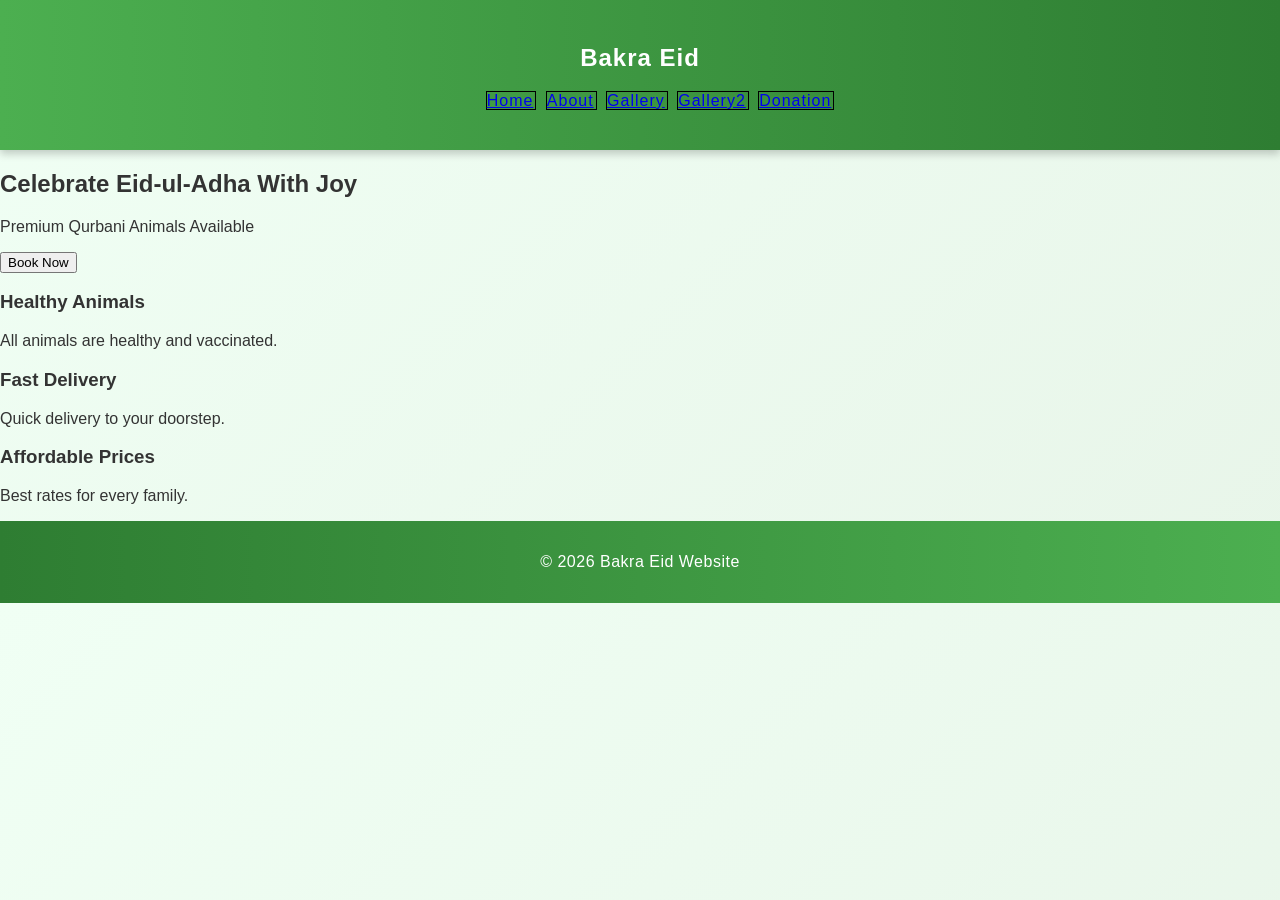
<file: index.html>
<!DOCTYPE html>
<html lang="en">
<head>
    <meta charset="UTF-8">
    <meta name="viewport" content="width=device-width, initial-scale=1.0">
    <title>Bakra Eid Website</title>

    <link rel="stylesheet" href="style.css">
</head>
<body>

<header>
    <nav class="navbar">
        <h1 class="logo">Bakra Eid</h1>

        <ul class="nav-links">
            <li><a href="index.html">Home</a></li>
            <li><a href="about.html">About</a></li>
            <li><a href="gallery.html">Gallery</a></li>
            <li><a href="Gallery2.html">Gallery2</a></li>
            <li><a href="donation.html">Donation</a></li>
        </ul>
    </nav>
</header>
<section class="hero">
    <div class="overlay">
        <h2>Celebrate Eid-ul-Adha With Joy</h2>
        <p>Premium Qurbani Animals Available</p>
        <button onclick="showMessage()">Book Now</button>
    </div>
</section>
<section class="cards">

    <div class="card">
        <h3>Healthy Animals</h3>
        <p>All animals are healthy and vaccinated.</p>
    </div>

    <div class="card">
        <h3>Fast Delivery</h3>
        <p>Quick delivery to your doorstep.</p>
    </div>
    <div class="card">
        <h3>Affordable Prices</h3>
        <p>Best rates for every family.</p>
    </div>
</section>
<footer>
    <p>© 2026 Bakra Eid Website</p>
</footer>
</body>
</html>
</body>
</html>
</file>
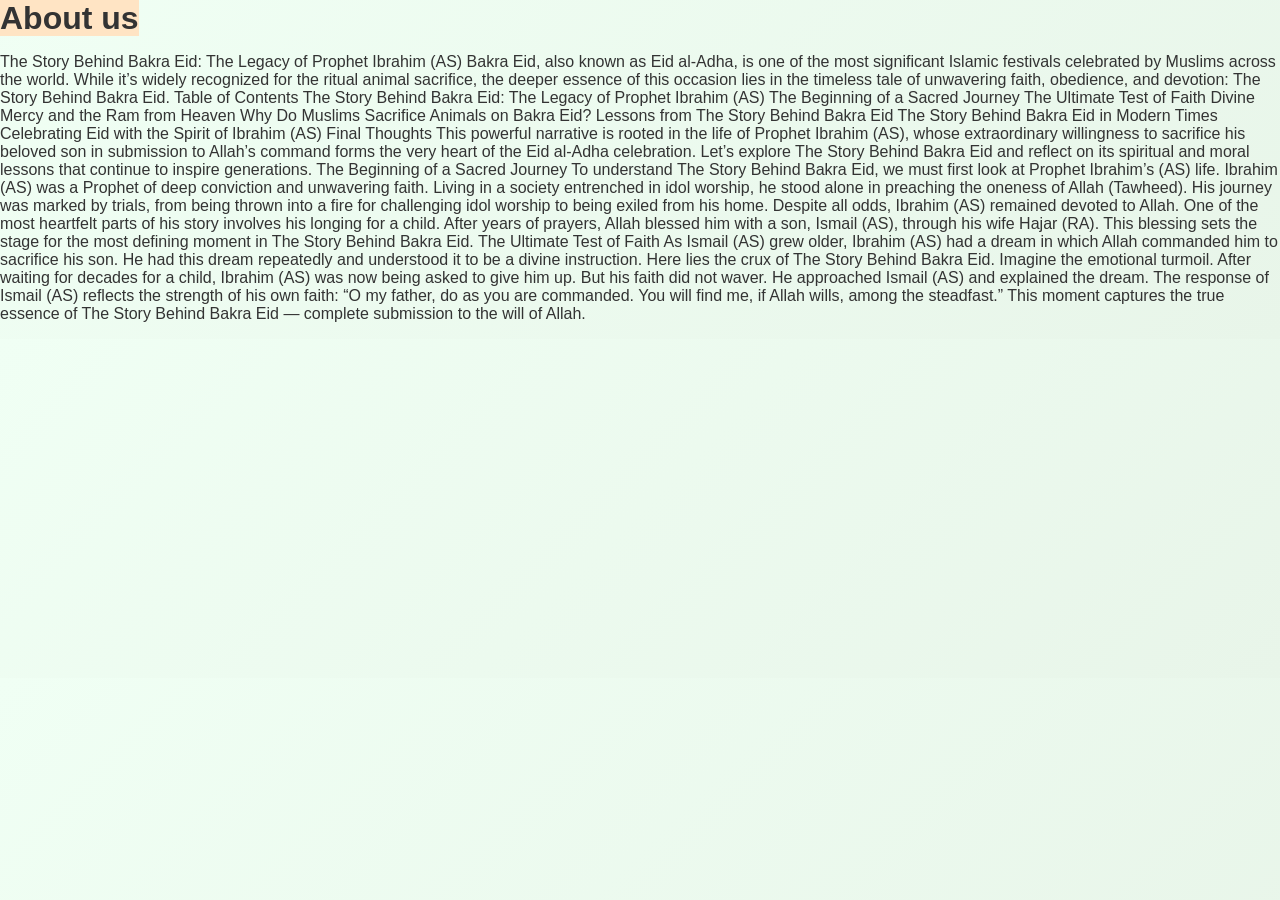
<file: about.html>
<!DOCTYPE html>
<html lang="en">
<head>
    <meta charset="UTF-8">
    <meta name="viewport" content="width=device-width, initial-scale=1.0">
    <title>Document</title>
    <style>
     h1{
        background-color: bisque;
        text-align: center;
        border: 1px sienna;
        display: inline;
     }
    </style>
    <link rel="stylesheet" href="style.css">
</head>
<body>
    <h1>About us</h1>
    <p>The Story Behind Bakra Eid: The Legacy of Prophet Ibrahim (AS)
Bakra Eid, also known as Eid al-Adha, is one of the most significant Islamic festivals celebrated by Muslims across the world. While it’s widely recognized for the ritual animal sacrifice, the deeper essence of this occasion lies in the timeless tale of unwavering faith, obedience, and devotion: The Story Behind Bakra Eid.

Table of Contents
The Story Behind Bakra Eid: The Legacy of Prophet Ibrahim (AS)
The Beginning of a Sacred Journey
The Ultimate Test of Faith
Divine Mercy and the Ram from Heaven
Why Do Muslims Sacrifice Animals on Bakra Eid?
Lessons from The Story Behind Bakra Eid
The Story Behind Bakra Eid in Modern Times
Celebrating Eid with the Spirit of Ibrahim (AS)
Final Thoughts
This powerful narrative is rooted in the life of Prophet Ibrahim (AS), whose extraordinary willingness to sacrifice his beloved son in submission to Allah’s command forms the very heart of the Eid al-Adha celebration. Let’s explore The Story Behind Bakra Eid and reflect on its spiritual and moral lessons that continue to inspire generations.

The Beginning of a Sacred Journey
To understand The Story Behind Bakra Eid, we must first look at Prophet Ibrahim’s (AS) life. Ibrahim (AS) was a Prophet of deep conviction and unwavering faith. Living in a society entrenched in idol worship, he stood alone in preaching the oneness of Allah (Tawheed). His journey was marked by trials, from being thrown into a fire for challenging idol worship to being exiled from his home.

Despite all odds, Ibrahim (AS) remained devoted to Allah. One of the most heartfelt parts of his story involves his longing for a child. After years of prayers, Allah blessed him with a son, Ismail (AS), through his wife Hajar (RA). This blessing sets the stage for the most defining moment in The Story Behind Bakra Eid.

The Ultimate Test of Faith
As Ismail (AS) grew older, Ibrahim (AS) had a dream in which Allah commanded him to sacrifice his son. He had this dream repeatedly and understood it to be a divine instruction. Here lies the crux of The Story Behind Bakra Eid.

Imagine the emotional turmoil. After waiting for decades for a child, Ibrahim (AS) was now being asked to give him up. But his faith did not waver. He approached Ismail (AS) and explained the dream. The response of Ismail (AS) reflects the strength of his own faith: “O my father, do as you are commanded. You will find me, if Allah wills, among the steadfast.”

This moment captures the true essence of The Story Behind Bakra Eid — complete submission to the will of Allah.</p>
</body>
</html>
</file>
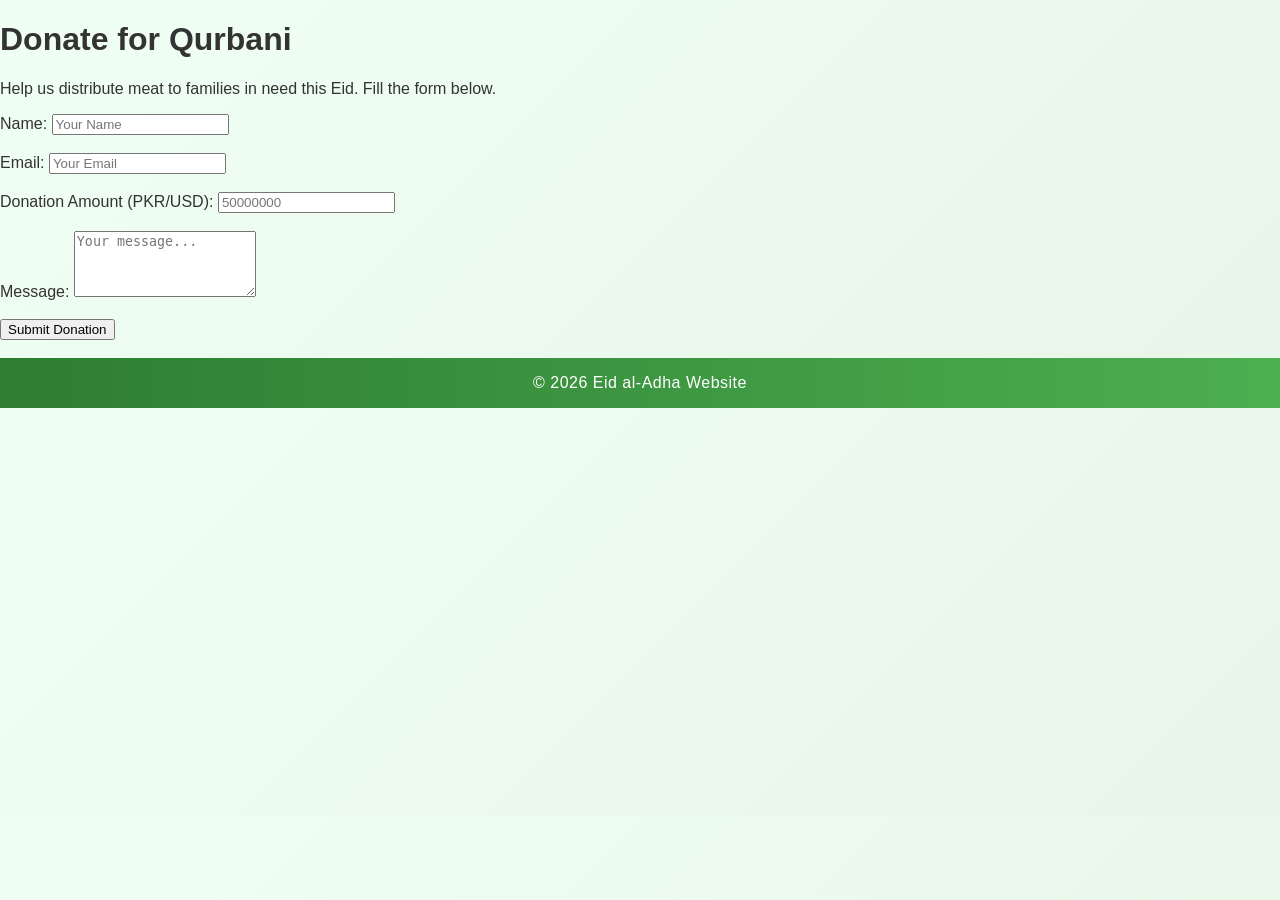
<file: donation.html>
<!DOCTYPE html>
<html lang="en">
<head>
  <meta charset="UTF-8">
  <title>Donation & Contact</title>
  <link rel="stylesheet" href="style.css">
</head>
<body>
  <nav>
    
  </nav>

  <div class="container">
    <h1>Donate for Qurbani</h1>
    <p>Help us distribute meat to families in need this Eid. Fill the form below.</p>
    
    <form>
      <label>Name:</label>
      <input type="text" placeholder="Your Name" required>
      <br></br>
      <label>Email:</label>
      <input type="email" placeholder="Your Email" required>
      <br></br>
      <label>Donation Amount (PKR/USD):</label>
      <input type="number" placeholder="50000000" required>
      <br></br>
      <label>Message:</label>
      <textarea rows="4" placeholder="Your message..."></textarea>
      <br></br>
      <button type="submit">Submit Donation</button>
      <br></br>
    </form>
  </div>

  <footer>© 2026 Eid al-Adha Website</footer>
</body>
</html>
</body>
</html>
</file>
<file: style.css>
body{
    background-color: rgba(165, 42, 42, 0.623);
}
ul{
    text-align: center;
}
li{
    border: 1px solid black;
    display: inline;
    margin: 2px;
    padding-inline-end: 2px;
}
.br
.About  {
    background-color: blue;
    text-align: center;
}
.new-box{
    border: 1px solid black;
    display: flex;
    padding: 10px;
}
.boxes{
    height: 300px;
    width: 300px;
    margin: 10px;
    border: 2px solid black;
}
/* General Styling */
body {
  font-family: 'Poppins', sans-serif;
  margin: 0;
  background: linear-gradient(135deg, #f0fff4, #e8f5e9);
  color: #333;
  overflow-x: hidden;
}

/* Header */
header {
  background: linear-gradient(90deg, #4CAF50, #2E7D32);
  color: white;
  text-align: center;
  padding: 1.5rem 0;
  box-shadow: 0 4px 8px rgba(0,0,0,0.2);
  letter-spacing: 1px;
}

/* Gallery Layout */
.gallery {
  display: flex;
  flex-wrap: wrap;
  justify-content: center;
  gap: 20px;
  padding: 30px;
  animation: fadeIn 1.2s ease-in-out;
}

/* Gallery Items */
.gallery-item {
  flex: 1 1 250px;
  max-width: 300px;
  border-radius: 12px;
  overflow: hidden;
  background-color: white;
  box-shadow: 0 4px 10px rgba(0,0,0,0.15);
  transition: transform 0.3s ease, box-shadow 0.3s ease;
}

.gallery-item:hover {
  transform: translateY(-8px);
  box-shadow: 0 8px 20px rgba(0,0,0,0.25);
}

/* Image Styling */
.gallery-item img {
  width: 100%;
  height: auto;
  display: block;
  transition: transform 0.4s ease, filter 0.4s ease;
}

.gallery-item img:hover {
  transform: scale(1.08);
  filter: brightness(1.1);
}

/* Footer */
footer {
  text-align: center;
  padding: 1rem;
  background: linear-gradient(90deg, #2E7D32, #4CAF50);
  color: white;
  font-weight: 500;
  letter-spacing: 0.5px;
}

/* Animation */
@keyframes fadeIn {
  from { opacity: 0; transform: translateY(20px); }
  to { opacity: 1; transform: translateY(0); }
}

/* Responsive Design */
@media (max-width: 768px) {
  .gallery {
    gap: 15px;
    padding: 20px;
  }

  .gallery-item {
    flex: 1 1 100%;
    max-width: 90%;
  }

  header h1 {
    font-size: 1.6rem;
  }
}
</file>
